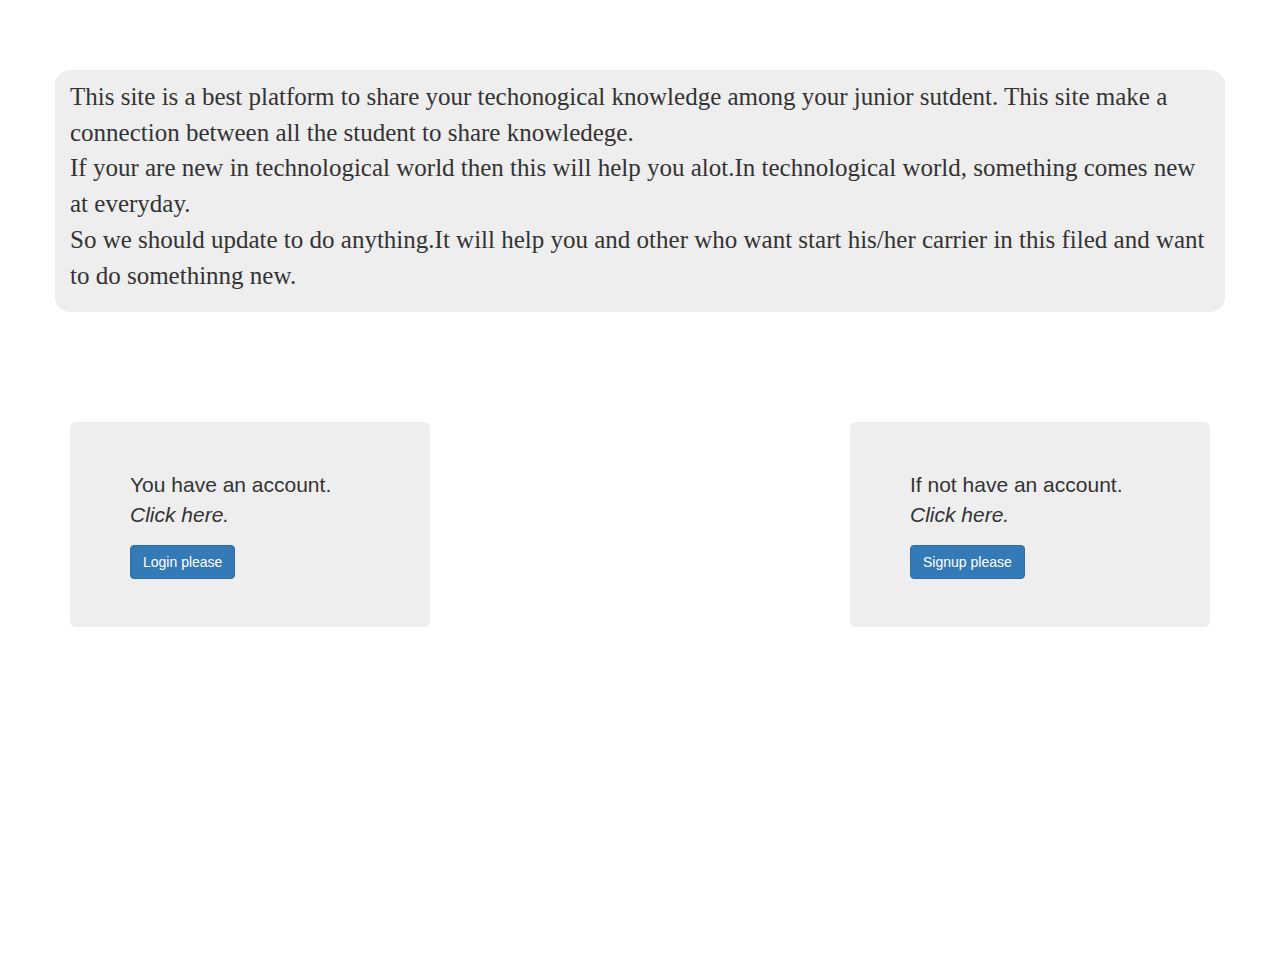
<file: index.html>
<!DOCTYPE html>
<html>
<head>
	<meta charset="utf-8">
    <meta name="viewport" content="width=device-width, initial-scale=1">
	<meta name="author" content="Pankaj kumar Ramanand">
	<meta name="description" content="index page for student">
    <!-- external page -->
    <link rel="stylesheet" type="text/css" href="css/index.css">
    <!-- Latest compiled and minified CSS -->
    <link rel="stylesheet" type="text/css" href="css/bootstrap.min.css">
    <link rel="stylesheet" type="text/css" href="js/bootstrap.js">


        <!-- jquery link added here. -->
    <script src="https://ajax.googleapis.com/ajax/libs/jquery/3.4.0/jquery.min.js"></script>
    <script src="js/bootstrap.min.js"></script>
    <!-- google font -->
    <link href="https://fonts.googleapis.com/css?family=Hepta+Slab&display=swap" rel="stylesheet">
	<title>
		Main page
	</title>
</head>
<body>
	<div class="main-body">
		<div class="main-div">
			<div class="container main">
				<p>This site is a best platform to share your <span>techonogical knowledge</span> among your junior sutdent. This site make a connection between all the student to share knowledege.<br>If your are new in technological world then this will help you alot.In technological world, something comes new at everyday.<br>So we should update to do anything.It will help you and other who want start his/her carrier in this filed and want to do somethinng new.
				</p>
			</div>
		<br>
			<div class="container">
				<div class="row">
					<div class="col-lg-4 col-md-4 col-sm-5">
					
						<div class="jumbotron link1">
							<p>You have an account.<br><i>Click here.</i></p>
							<div class="caption">
								<a href="login.php" class="btn btn-primary">Login please</a>
							</div>
						</div>
					
					</div>

					<div class="col-lg-offset-4 col-lg-4 col-md-offset-4 col-md-4 col-sm-offset-2 col-sm-5">
						<div class="jumbotron link2">
							<p>If not have an account.<br><i>Click here.</i></p>
							<a href="signup.php" class="btn btn-primary">Signup please</a>
						</div>
					
					</div>
				</div>
			</div>
		</div>
	</div>
</body>
</html>
</file>
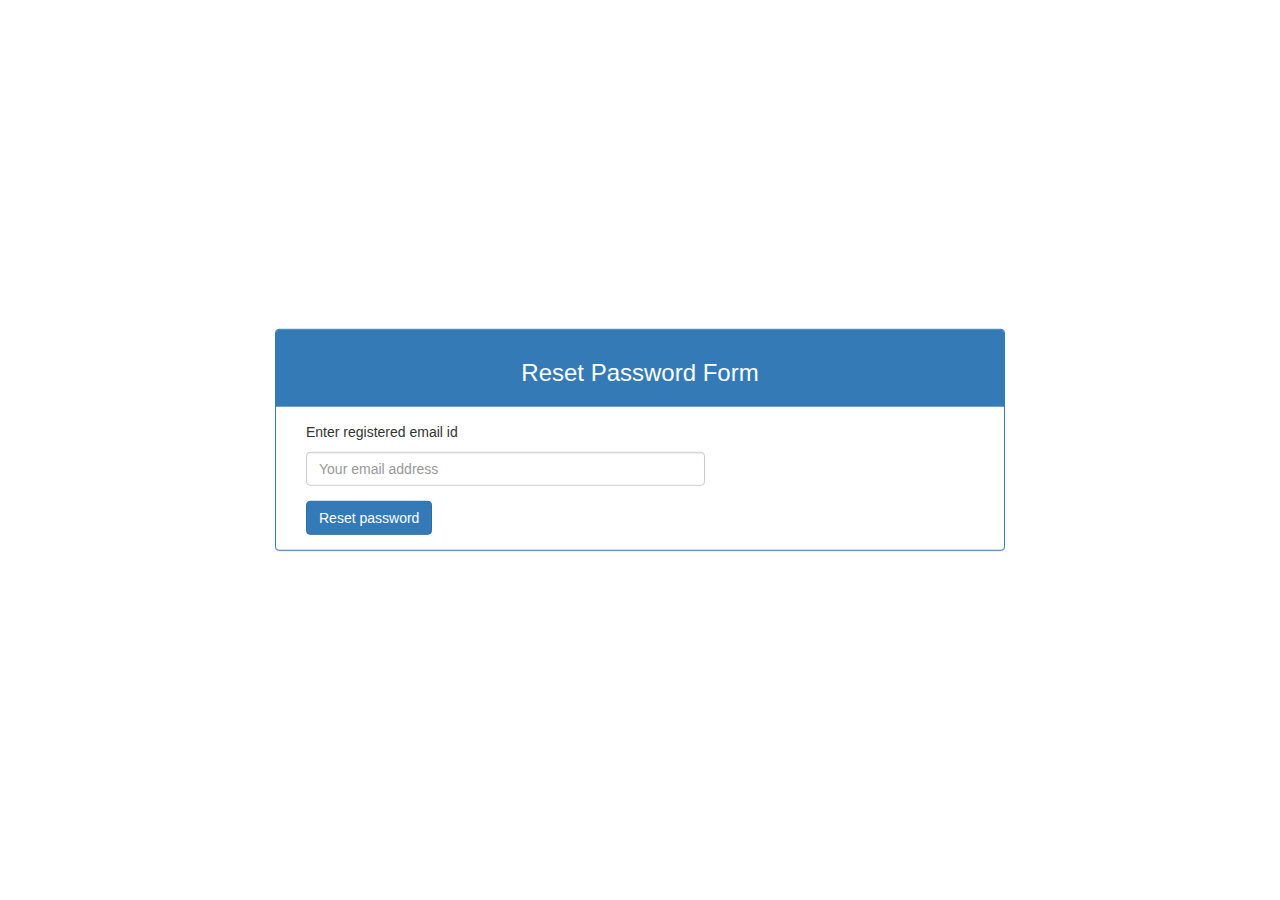
<file: forgot_password.html>
<!DOCTYPE html>
<html>
<head>
    <meta charset="utf-8">
    <title>
        forgot password page
    </title>
    <meta name="viewport" content="width=device-width, initial-scale=1">
    <!-- Latest compiled and minified CSS -->
        <link rel="stylesheet" type="text/css" href="css/bootstrap.min.css">
        <link rel="stylesheet" type="text/css" href="js/bootstrap.js">
            <!-- jquery link added here. -->
        <script src="https://ajax.googleapis.com/ajax/libs/jquery/3.4.0/jquery.min.js"></script>
        <script src="js/bootstrap.min.js"></script>
        <!-- external cdd foile -->
    <link rel="stylesheet" type="text/css" href="css/forgot-password.css">

    <style type="text/css">
        
    </style>
</head>
<body>
    <div class="container-fluid decor_bg">
        <div class="row">
            <div class="container">
               <div class="col-lg-8 col-lg-offset-2 col-sm-6 col-sm-offset-3">
                   
                    <div class="panel panel-primary">
                        <div class="panel-heading">
                            <h3>
                                Reset Password Form
                            </h3>
                        </div>

                        <div class="panel-body">
                            <form action="#" method="POST" role="form">
                                <div class="container main-div">
        
                                    <p>Enter registered email id </p>
                                        <div class="form-group">
                                            <input type="email" name="email"  class="form-control enter"placeholder="Your email address">
                                        </div>
                                        <button type="submit" name="submit" class="btn btn-primary" formaction="#">Reset password</button>

                                        <!-- here # is replace by the link from which be send email to user.-->
                                </div>
                            </form>
                        </div>
                    </div> 
               </div>
            </div>
        </div>
    </div>
</body>
</html>
</file>
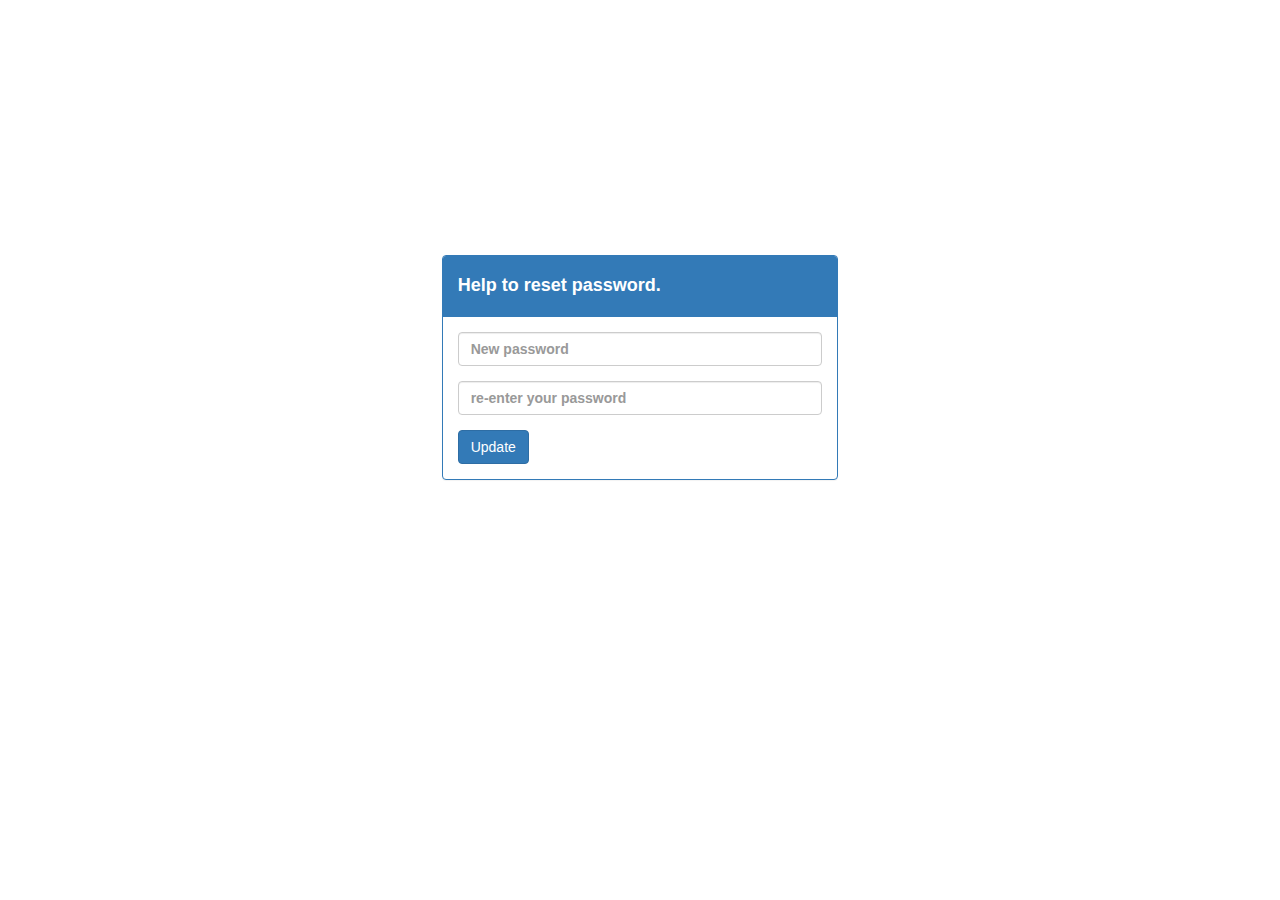
<file: reset_password.html>
<!DOCTYPE html>
<html>
<head>
    <meta charset="utf-8">
    <title>
        Reset password page
    </title>
    <meta name="viewport" content="width=device-width, initial-scale=1">
    <!-- Latest compiled and minified CSS -->
    <link rel="stylesheet" type="text/css" href="css/bootstrap.min.css">
    <link rel="stylesheet" type="text/css" href="js/bootstrap.js">
            <!-- jquery link added here. -->
    <script src="https://ajax.googleapis.com/ajax/libs/jquery/3.4.0/jquery.min.js"></script>
    <script src="js/bootstrap.min.js"></script>
    
</head>

<!-- external css-->
<link rel="stylesheet" type="text/css" href="css/login.css">
<body>
    <div id="content">
            <div class="container-fluid decor_bg" id="login-panel">
                <div class="row">
                    <div class="col-md-4 col-md-offset-4">
                        <div class="panel panel-primary" >
                            <div class="panel-heading">
                                <h4>Help to reset password.</h4>
                            </div>
                            <div class="panel-body">
                                <!--- here # replace by his profile page--->
                                <form role="form" action="#" method="POST">
                                    <!-- add link here -->
                                    <div class="form-group">
                                        <input type="password" class="form-control"  placeholder="New password" name="new_password" id="new_password" required>
                                    </div>
                                    <div class="form-group">
                                        <input type="password" class="form-control" placeholder="re-enter your password" id="verify_password" required>
                                    </div>
                                    <button type="submit" name="submit" class="btn btn-primary">Update</button>
                                </form>
                            </div>
                        </div>
                    </div>
                </div>
            </div>
        </div>
</body>
</html>
</file>
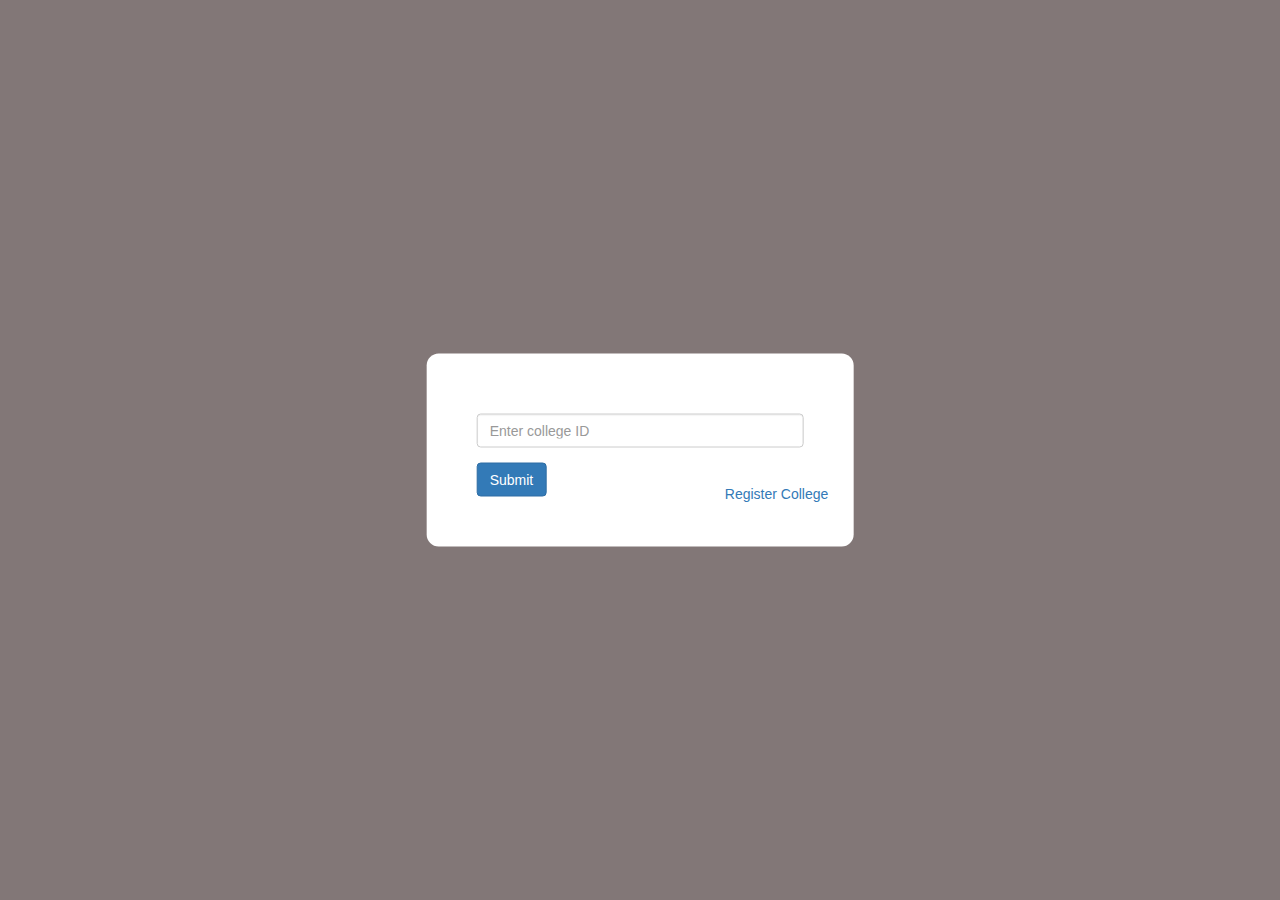
<file: admin/college.html>
﻿<!-- html code start -->
<!DOCTYPE html>
<html lang="en">
	<head>
		<meta charset="UTF-8">
    	<meta name="viewport" content="width=device-width, initial-scale=1.0">
    	<meta http-equiv="X-UA-Compatible" content="ie=edge">
    	 <!-- Latest compiled and minified CSS -->
        <link rel="stylesheet" type="text/css" href="../css/bootstrap.min.css">
        <!-- css link -->
        <link rel="stylesheet" type="text/css" href="../css/admin_css/college.css">
        <link rel="stylesheet" type="text/css" href="../js/bootstrap.js">
		<title>
			College page
		</title>

		<style type="text/css">
			
		</style>
	</head>
	<body>
		<div class="container">
			<div class="row">
				<div class="main col-lg-4 col-md-5 col-sm-8">
					<div class="link">
						<a href="register_college.html">Register College</a>
					</div>
					<div>
						<div class="msg">
							<!-- div to show error message -->
						</div>
						<form action="" method="POST" name="college_form">
							<div class="form-group">
								<input type="number" name="college" placeholder="Enter college ID" class="form-control" required>
							</div>
							<div >
								<button type="submit" class="btn btn-primary" name="submit">Submit</button>
							</div>
						</form>
					</div>
				</div>
			</div>
		</div>
	</body>
</html>
</file>
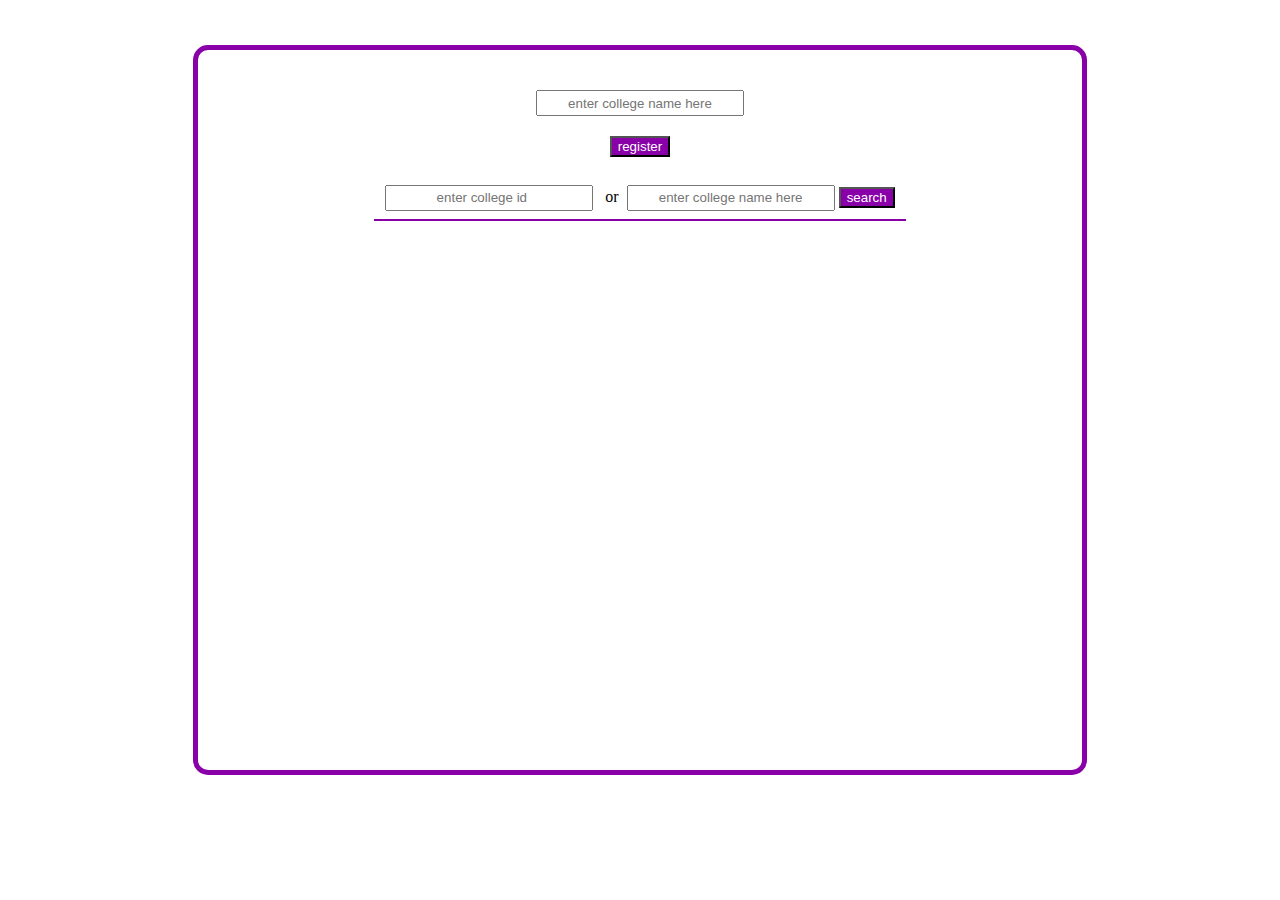
<file: admin/register_college.html>
<!DOCTYPE html>
<html lang="en">
<head>
    <meta charset="UTF-8">
    <meta name="viewport" content="width=device-width, initial-scale=1.0">
    <meta http-equiv="X-UA-Compatible" content="ie=edge">
    <title>Document</title>
    <style>
        .register{
            width:70%;
            height:80vh;
            border:solid #8900a8 5px;
            border-radius:15px;
            margin-top:5vh;
        }
        .form{
            margin-top:30px;
            padding:10px;
        }
        button{
            margin-top:20px;
            background-color:#8900a8;
            color:white;
        }

        input{
            width:200px;
            height:20px;
            text-align:center;
        }
        th{
            border:solid rgba(0,0,0,.2) 1px;
            width:400px;;
            padding-top:0px;
            padding-bottom:0px;
        }
        td{
            text-align:center;
            border-bottom:solid #8900a8 .2px;
        }
    </style> 
</head>
<body>
    <center>
        <div>
            <div class="register">

                <form class="form" action="test.php" method="get">
                    <input type="text" name="col_name" id="college_name" placeholder="enter college name here"><br>
                    <button type="submit" name="register">register</button>
                </form>
                <form action="" method="get">
                <input type="number" class="out" name="coll_id"placeholder="enter college id" >&nbsp;&nbsp;
                or&nbsp;&nbsp;<input type="text" name="coll_name"  id="college-name" placeholder="enter college name here" >
                <button type="submit" name="search">search</button>
                </form>
                <hr color="#8900a8" width="60%"><br>
            </div>
        </div>
    </center>
</body>
</html>
</file>
<file: css/forgot-password.css>
/*written by 
    Pankaj Kumar.*/
body{
            padding-top: 0px;
        }
        h3{
            text-align: center;
        }
        
        .decor_bg{
            position: absolute;
            top:50%;
            left:50%;
            transform: translate(-50%,-50%);
        }
        
        
        @media screen and (min-width:1200px){
        .enter{
            width:35%;
        }}
        @media only screen and (max-width:1200px){
        .enter{
            width:35%;
        }}
        
        
        @media only screen and (max-width:767px){
        .enter{
            width:100%;
        }
        }
</file>
<file: css/login.css>
html {
  font-family: sans-serif;
  -webkit-text-size-adjust: 100%;
      -ms-text-size-adjust: 100%;

}

body,
html {
    width: 100%;
    height: 100%;
}

body{
    padding-top:100px;
}

body,h4
{
    font-family: "Lato","Helvetica Neue",Helvetica,Arial,sans-serif;
    font-weight: 700;
}

#content
{
    margin-top: 155px;
    min-height: 560px;
}

#banner_image {
    padding-bottom: 50px;
    text-align: center;
    color: #f8f8f8;
    background: url(../img/intro-bg_1.jpg) no-repeat center center;
    background-size: cover;
}

#banner_content {
    position: relative;
    padding-top: 6%;
    padding-bottom: 6%;
    margin-top: 12%;
    margin-bottom: 12%;
    background-color: rgba(0, 0, 0, 0.7);
    max-width: 660px;
}

#item_list {
    padding-top: 50px;
}

#login-panel .panel-footer{
    font-weight:normal;
}

footer {
    padding: 10px 0;
    background-color: #101010;
    color:#9d9d9d;
    bottom: 0;
    width: 100%;
}

.red{
    color:red;
}

#settings-container{
    margin-bottom:10px;
}

.navbar-brand{
    font-size:20px;
}

@media(max-width:768px) {
    #banner_content {
        padding-bottom: 15%;
    }
    footer{
        text-align:left;
    }
}

.remove_item_link{
    color:#0000ff;
}

a.forgotpassword{
    float:right;
    text-decoration:none;
}

a.forgotpassword:hover{
    text-decoration: underline;
}
</file>
<file: css/admin_css/college.css>
body
{
	background-color: #827777;
}
.main
{
	padding: 50px;
	position:absolute;
	top:50%;
	left: 50%;
	transform: translate(-50%,-50%);
	background-color: #fff;
	border-radius: 12px;
}
.msg
{
	margin-bottom: 10px;
	color: red;
	text-align: center;
}
.link a
{
	float: right;
	position: absolute;
	top: 130px;
	right: 25px;
}
.btn:hover
{
	background-color: #fff;
	color: #23527c;
	border: none;
}
.btn a
{
	text-decoration: none;
}
</file>
<file: css/index.css>
span
{
	animation-name: animate;
	animation-duration: 4s;
	animation-iteration-count: infinite;
	animation-timing-function: linear;
	animation-direction: alternate;
}
@keyframes animate
{
	from
	{
		color: yellow;
	}
	to
	{
		color: red;
	}
}
.main
{
	margin-top: 70px;
	padding: 9px;
	border-radius: 15px;
	background-color: #eee;
}
.main p
{
	font-family: 'Playfair Display', serif;
	font-size: 25px;
}

body
{			
	height:100vh;
	padding:0px;
	margin:0px;
}
	
.main-div
{
	right:8%;
	left:8%;
}

.row
{
	position: relative;
	top:90px;
}

.link1:hover
{
	background-color: rgba(0,0,225,0.4);
	color:#fff;
}

.link1:hover a
{
	background-color: #fff;
	color:blue;
}

.link2:hover
{
		background-color: rgba(0,0,225,0.4);
		color:#fff;
}
.link2:hover a
{
	background-color: #fff;
	color:blue;
}

/* responsive query*/

@media(max-width: 992px) and (min-width: 768px)
{
	.main p
	{
		font-size: 22px;
	}
	.row
	{
		position: relative;
		top:70px;
	}
}

@media(max-width: 1200px) and (min-width: 992px)
{
	.main
	{
		margin-top: 25px;
	}
	.main p
	{
		font-size: 23px;
	}
	.row
	{
		position: relative;
		top:45px;
	}
}
@media(max-width: 767px) and (min-width: 576px)
{
	body
	{
		height: 100vh;
	}
	.main p
	{
		font-size: 23px;
	}
	.row
	{
		position: relative;
		top:45px;
	}
	.link1
	{
			max-width:200px;
			position: relative;
			top: -50px;
			margin-left: 15px;
	}
	.link2
	{
		margin-right: 15px;
		max-width: 200px;
		position: relative;
		top: -280px;
		float: right;
	}
}

@media(max-width: 576px)
{
	.main
	{
		margin-top: 50px;
	}
	.main p
	{
		font-size: 20px;
	}
	.link1,.link2
	{
		position: relative;
		top: -60px;
		color: red;
	}
}
</file>
